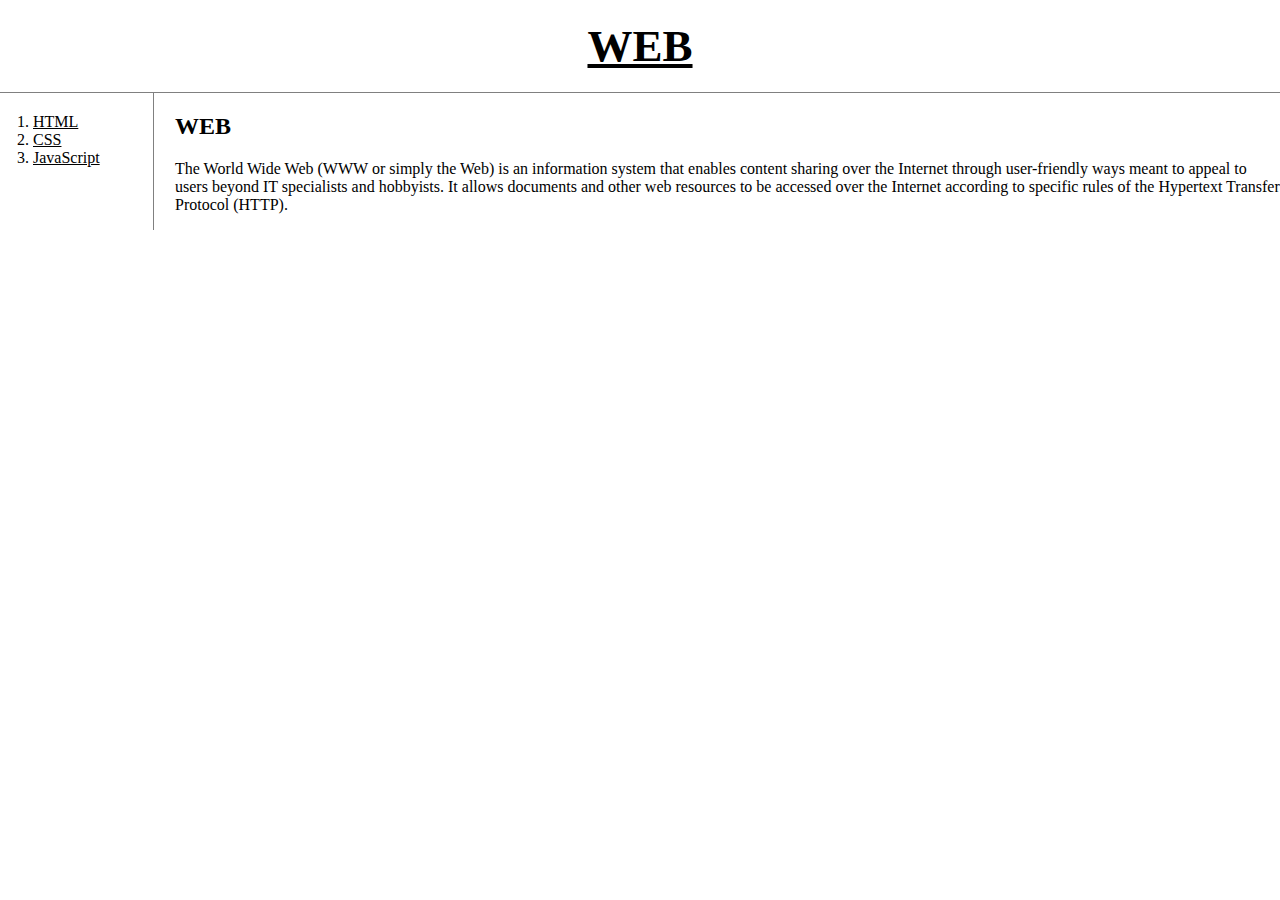
<file: index.html>
<!doctype html>
<html>
<head>
    <!-- Google tag (gtag.js) -->
<script async src="https://www.googletagmanager.com/gtag/js?id=G-Q7PSCYDN38"></script>
<script>
  window.dataLayer = window.dataLayer || [];
  function gtag(){dataLayer.push(arguments);}
  gtag('js', new Date());

  gtag('config', 'G-Q7PSCYDN38');
</script>
    <title>WEB1 - Welcome</title>
    <meta charset="utf-8">
    <link rel="stylesheet" href="style.css">
</head>
<body>
    <h1><a href="index.html">WEB</a></h1>
    <div id="grid">
        <ol>
            <li><a href="1.html">HTML</a></li>
            <li><a href="2.html">CSS</a></li>
            <li><a href="3.html">JavaScript</a></li>
        </ol>
        <div id="article">
            <h2>WEB</h2>
            <p>
                The World Wide Web (WWW or simply the Web) is an information system that enables content sharing over the Internet
                through user-friendly ways meant to appeal to users beyond IT specialists and hobbyists. It allows documents and
                other web resources to be accessed over the Internet according to specific rules of the Hypertext Transfer Protocol (HTTP).
            </p>
        </div>
    </div>
</body>
</html>
</file>
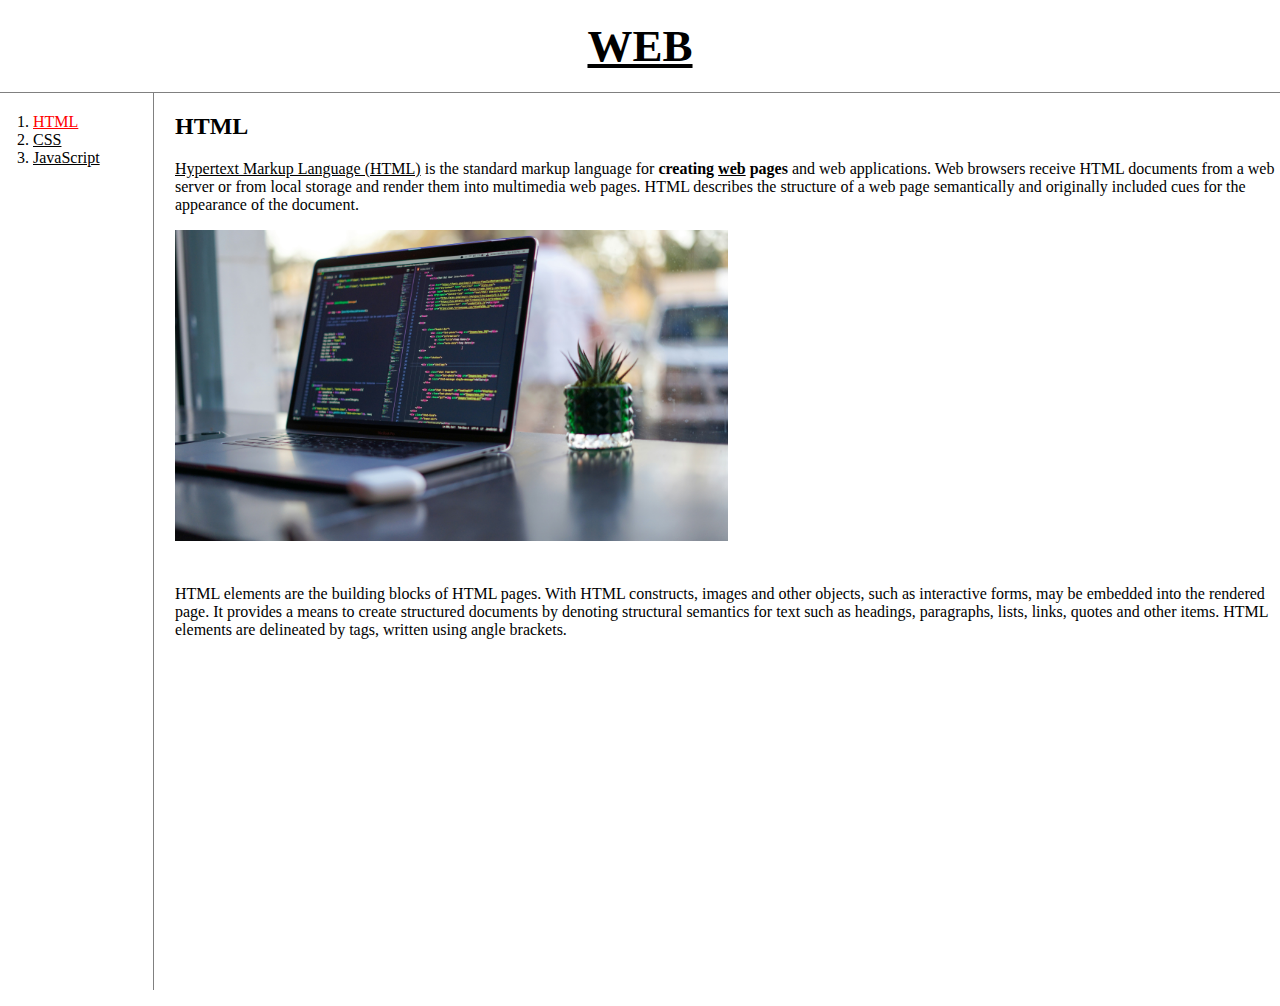
<file: 1.html>
<!doctype html>
<html>
<head>
    <!-- Google tag (gtag.js) -->
<script async src="https://www.googletagmanager.com/gtag/js?id=G-Q7PSCYDN38"></script>
<script>
  window.dataLayer = window.dataLayer || [];
  function gtag(){dataLayer.push(arguments);}
  gtag('js', new Date());

  gtag('config', 'G-Q7PSCYDN38');
</script>
    <title>WEB1 - HTML</title>
    <meta charset="utf-8">
    <link rel="stylesheet" href="style.css">
</head>
<body>
    <h1><a href="index.html">WEB</a></h1>
    <div id="grid">
        <ol>
            <li><a href="1.html" id="active">HTML</a></li>
            <li><a href="2.html">CSS</a></li>
            <li><a href="3.html">JavaScript</a></li>
        </ol>
        <div id="article">
            <h2>HTML</h2>
            <p><a href="https://html.spec.whatwg.org/multipage/" target="_blank" title="html5 specification">Hypertext Markup Language (HTML)</a>
            is the standard markup language for <strong>creating <u>web</u> pages</strong> and web applications.
            Web browsers receive HTML documents from a web server or from local storage and render them into multimedia web pages.
            HTML describes the structure of a web page semantically and originally included cues for the appearance of the document.</p>
            <img src="coding.jpg" width="50%">
            <p style="margin-top:40px;">HTML elements are the building blocks of HTML pages.
            With HTML constructs, images and other objects, such as interactive forms, may be embedded into the rendered page.
            It provides a means to create structured documents by denoting structural semantics for text such as headings, paragraphs,
            lists, links, quotes and other items. HTML elements are delineated by tags, written using angle brackets.</p>
            <p>
                <iframe width="560" height="315" src="https://www.youtube-nocookie.com/embed/jSJM9iOiQ1g?si=Y4jYBFeQbeenWoSW"
                title="YouTube video player" frameborder="0" allow="accelerometer; autoplay; clipboard-write; encrypted-media; gyroscope; picture-in-picture; web-share"
                referrerpolicy="strict-origin-when-cross-origin" allowfullscreen></iframe>
            </p>
        </div>
    </div>
    <!--Start of Disqus-->
    <p>
        <div id="disqus_thread"></div>
<script>
    (function() {
    var d = document, s = d.createElement('script');
    s.src = 'https://web1-qx4pkx13ib.disqus.com/embed.js';
    s.setAttribute('data-timestamp', +new Date());
    (d.head || d.body).appendChild(s);
    })();
</script>
<noscript>Please enable JavaScript to view the <a href="https://disqus.com/?ref_noscript">comments powered by Disqus.</a></noscript>
    </p>
    <!--End of Disqus-->
    <!--Start of Tawk.to Script-->
<script type="text/javascript">
    var Tawk_API=Tawk_API||{}, Tawk_LoadStart=new Date();
    (function(){
    var s1=document.createElement("script"),s0=document.getElementsByTagName("script")[0];
    s1.async=true;
    s1.src='https://embed.tawk.to/6690048ac3fb85929e3e2b97/1i2h93g38';
    s1.charset='UTF-8';
    s1.setAttribute('crossorigin','*');
    s0.parentNode.insertBefore(s1,s0);
    })();
    </script>
    <!--End of Tawk.to Script-->
</body>
</html>
</file>
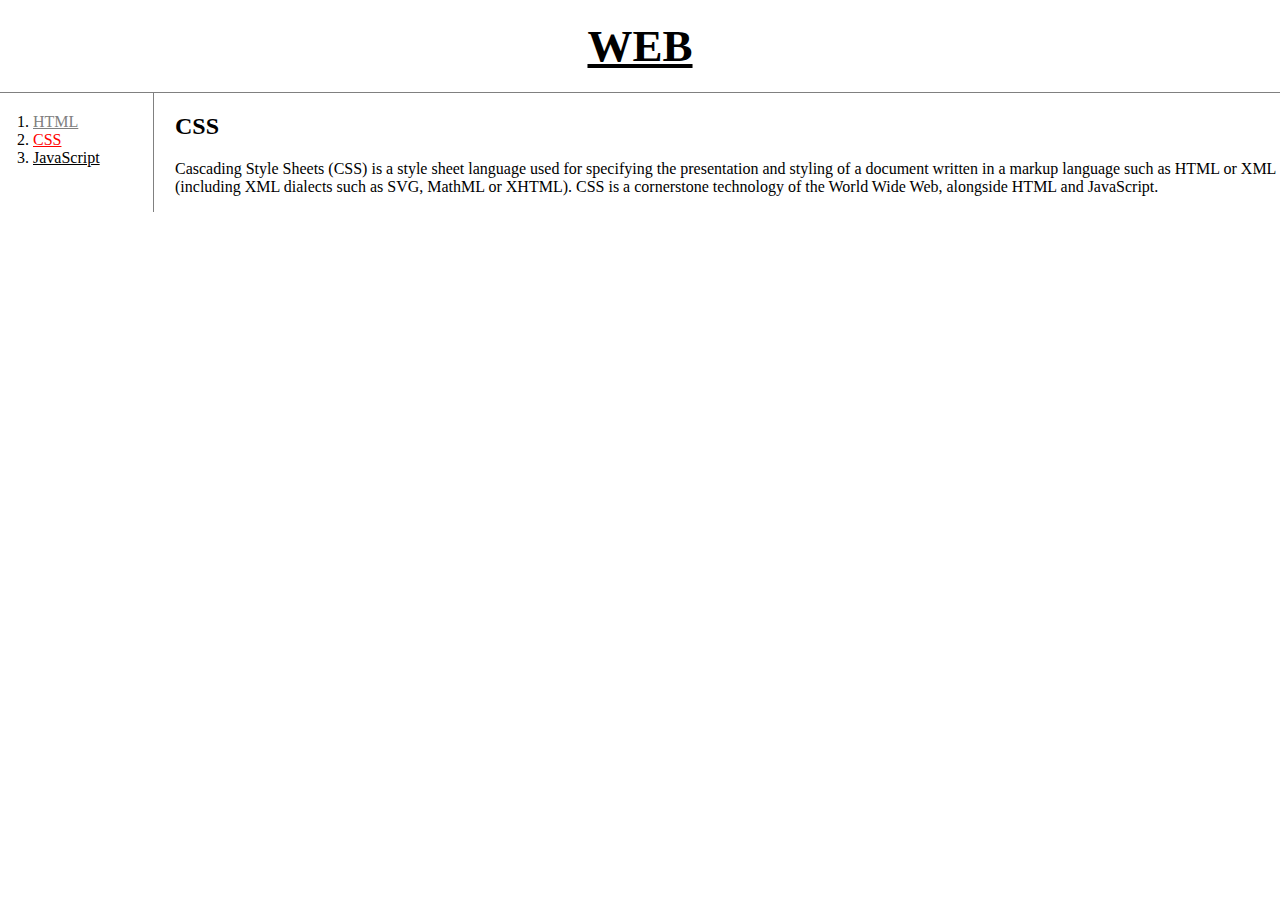
<file: 2.html>
<!doctype html>
<html>
<head>
    <title>WEB1 - CSS</title>
    <meta charset="utf-8">
    <link rel="stylesheet" href="style.css">
</head>
<body>
    <h1><a href="index.html">WEB</a></h1>
    <div id="grid">
        <ol>
            <li><a href="1.html" class="saw">HTML</a></li>
            <li><a href="2.html" class="saw" id="active">CSS</a></li>
            <li><a href="3.html">JavaScript</a></li>
        </ol>
        <div id="article">
            <h2>CSS</h2>
            <p>
                Cascading Style Sheets (CSS) is a style sheet language used for specifying the presentation and styling of a document
                written in a markup language such as HTML or XML (including XML dialects such as SVG, MathML or XHTML). CSS is a cornerstone
                technology of the World Wide Web, alongside HTML and JavaScript.
            </p>
        </div>
    </div>
</body>
</html>
</file>
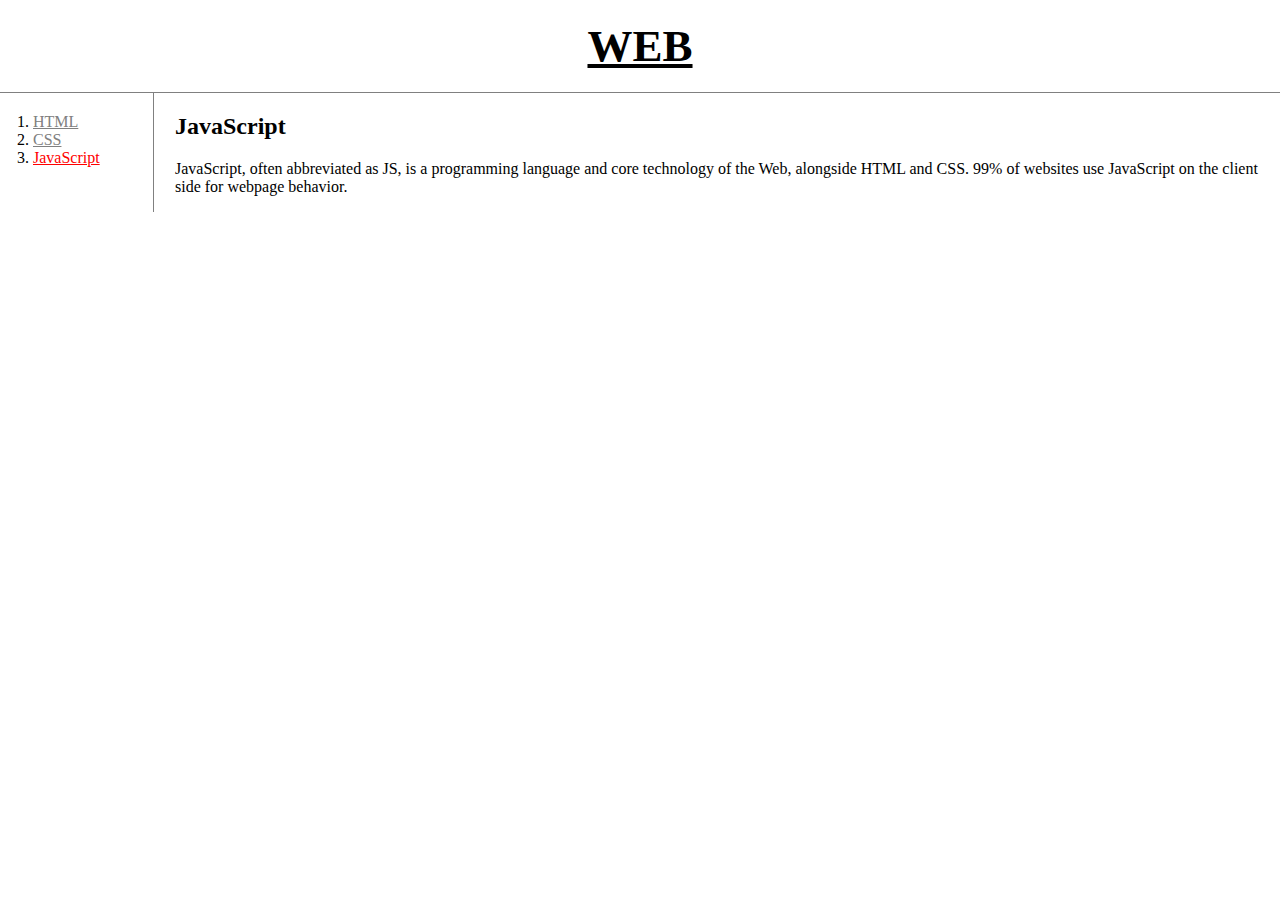
<file: 3.html>
<!doctype html>
<html>
<head>
    <title>WEB1 - JavaScript</title>
    <meta charset="utf-8">
    <link rel="stylesheet" href="style.css">
</head>
<body>
    <h1><a href="index.html">WEB</a></h1>
    <div id="grid">
        <ol>
            <li><a href="1.html" class="saw">HTML</a></li>
            <li><a href="2.html" class="saw">CSS</a></li>
            <li><a href="3.html" class="saw" id="active">JavaScript</a></li>
        </ol>
        <div id="article">
            <h2>JavaScript</h2>
            <p>
                JavaScript, often abbreviated as JS, is a programming language and core technology of the Web, alongside HTML and CSS.
                99% of websites use JavaScript on the client side for webpage behavior.
            </p>
        </div>
    </div>
</body>
</html>
</file>
<file: style.css>
body {
    margin: 0;
}
a {
    color:black;
}
#active {
    color:red;
}
.saw {
    color:gray;
}
h1 {
    font-size:45px;
    text-align: center;
    border-bottom: 1px solid gray;
    margin: 0;
    padding: 20px;
}
ol {
    border-right: 1px solid gray;
    width: 100px;
    margin: 0;
    padding: 20px;
}
#grid {
    display: grid;
    grid-template-columns: 150px 1fr;
}
#grid ol {
    padding-left: 33px;
}
#article {
    padding-left: 25px;
}
@media(max-width:600px){
    #grid {
        display: block;
    }
    ol {
        border-right: none;
    }
    h1 {
        border-bottom: none;
    }
}
</file>
